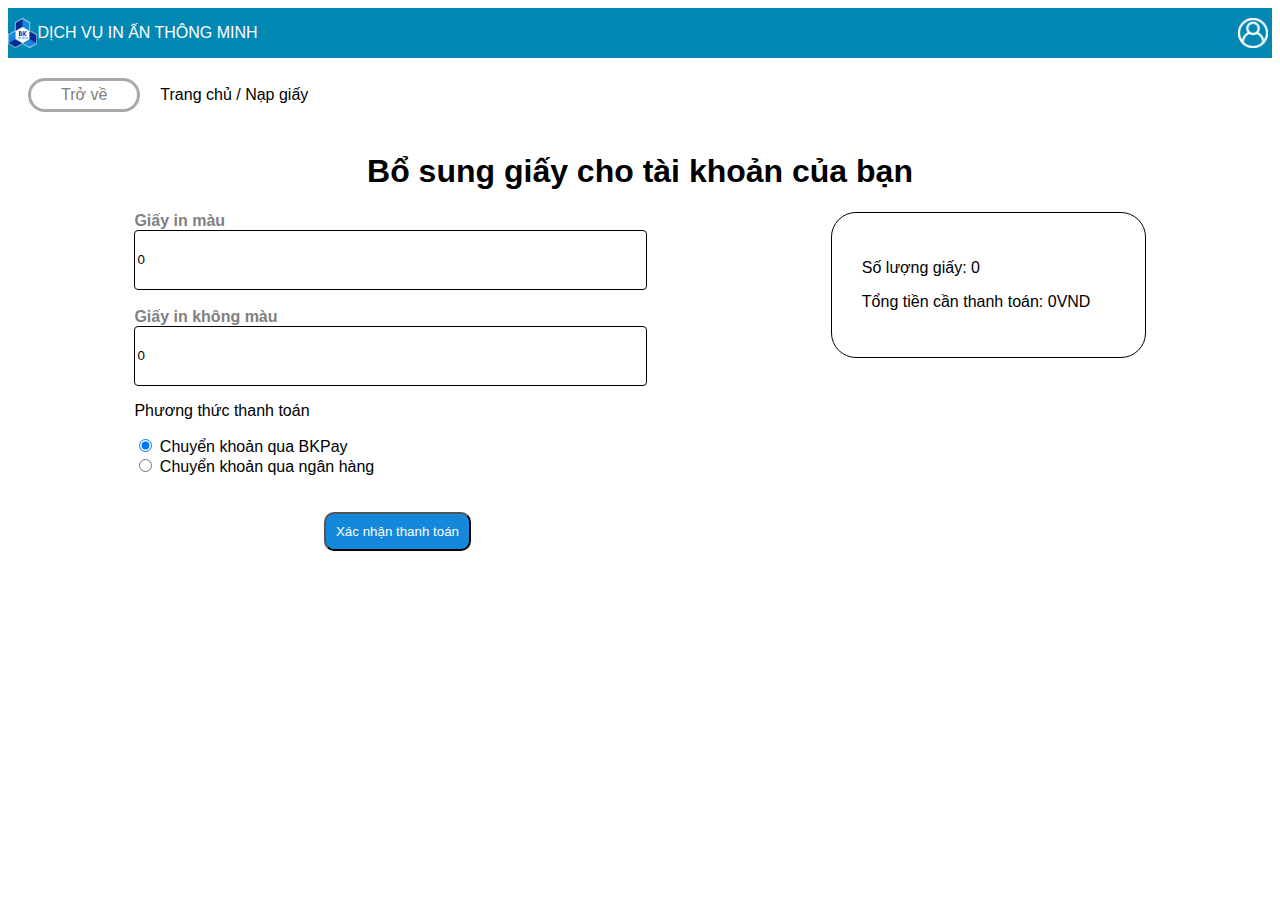
<file: pages/buy_paper.html>
<!DOCTYPE html>
<html lang="en">
<head>
    <meta charset="UTF-8">
    <meta name="viewport" content="width=device-width, initial-scale=1.0">
    <title>Buy paper</title>
    <link rel="stylesheet"href="/styles/buy_paper_style.css">
    <link rel="icon" href="/img/hcmut.png">
</head>
<body>
    <div class="header">
        <img class="icon" src="/img/hcmut.png">
        <p style="width: 95%; background-color: rgba(3, 136, 180, 1);">DỊCH VỤ IN ẤN THÔNG MINH</p>
        <img class="icon" id="account_icon" src="/img/output-onlinepngtools.png" style="float: right;">
    </div>
    <div style="display: flex; align-items: center;">
        <a href="/pages/index.html" class="return">Trở về</a>
        <p>Trang chủ / Nạp giấy</p>
    </div>
    <div class="wrapper">
        <h1 style="text-align: center;">Bổ sung giấy cho tài khoản của bạn</h1>
        <div style="margin-left: 10% ;width: 30%; margin-right: 10%; float: left;">
            <form action="buy_paper.php" method="POST">
                <input id="username" name='username' value="" hidden >
                <input id="password" name='password' value="" hidden >
                <lable for="paper1" style="color: gray; font-weight: bold;">Giấy in màu</lable>
                <br>
                <input type="number" value="0" min="0" id=".paper1" class="buy" name="paper1" placeholder="Số giấy cần mua">
                <br><br>
                <lable for="paper2" style="color: gray; font-weight: bold;">Giấy in không màu</lable>
                <br>
                <input type="number" value="0" min="0" id=".paper2" class="buy" name="paper2" placeholder="Số giấy cần mua">
                <p>Phương thức thanh toán</p>
                <label>
                    <input type="radio" class="radio" name="method[]" checked="checked">
                    Chuyển khoản qua BKPay
                </label>
                <br>
                <label>
                    <input type="radio" class="radio" name="method[]">
                    Chuyển khoản qua ngân hàng
                </label> 
                <br>
                <br>
                <br>
                <button id="send" type="submit" style="margin-left: 50%;" href="#" class="confirm">Xác nhận thanh toán</button>
            </form>
        </div>
        
        <div style="margin-right: 10%; width: 20%; margin-left: 10%; float: right;" class="doublecheck">
            <p id=".paperCount">Số lượng giấy: 0</p>
            <p id=".money">Tổng tiền cần thanh toán: 0VND</p>
        </div>
    </div>
    <script>
        const queryString = window.location.search;
        const urlParams = new URLSearchParams(queryString);

        const paper1 = document.getElementById(".paper1");
        const paper2 = document.getElementById(".paper2");
        const paperCount = document.getElementById(".paperCount");
        const money = document.getElementById(".money");
        let paper1value = 0;
        let paper2value = 0;
        let totalPaper = 0;

        window.onload = function(){
            document.getElementById("username").value=localStorage.getItem('username');
            document.getElementById("password").value=localStorage.getItem('password');
        }

        console.log("balls");
        paper1.addEventListener('change', () => {
        paper1value = paper1.value<0?0:paper1.value;
        paper2value = paper2.value<0?0:paper2.value;
        paper1.value= paper1value;
        paper2.value= paper2value;
        totalPaper =  parseInt(paper1value) + parseInt(paper2value);
        paperCount.innerText = "Số lượng giấy: " + totalPaper;
        money.innerText = "Tổng tiền cần thanh toán: " + ( paper1value * 3000 + paper2value * 1000) + "VND";
        });
        paper2.addEventListener('change', () => {
        paper1value = paper1.value<0?0:paper1.value;
        paper2value = paper2.value<0?0:paper2.value;
        paper1.value= paper1value;
        paper2.value= paper2value;
        totalPaper =  parseInt(paper1value) + parseInt(paper2value);
        paperCount.innerText = "Số lượng giấy: " + totalPaper;
        money.innerText = "Tổng tiền cần thanh toán: " + ( paper1value * 3000 + paper2value * 1000) + "VND";
        });
    </script>
</body>

</html>
</file>
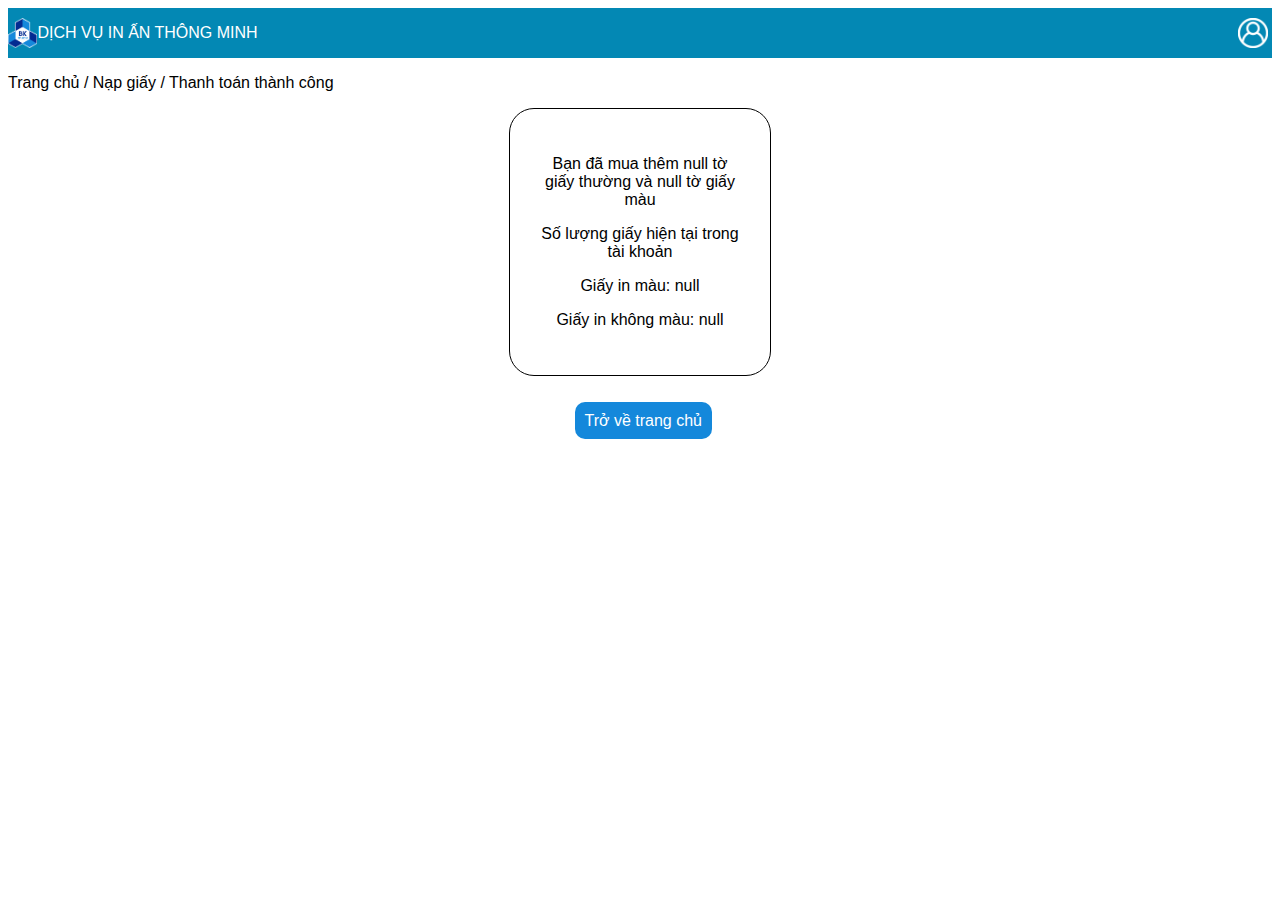
<file: pages/buy_paper_success.html>
<!DOCTYPE html>
<html lang="en">
<head>
    <meta charset="UTF-8">
    <meta name="viewport" content="width=device-width, initial-scale=1.0">
    <title>Success</title>
    <link rel="stylesheet"href="/styles/buy_paper_style.css">
    <link rel="icon" href="/img/hcmut.png">
</head>
<body>
    <div class="header">
        <img class="icon" src="/img/hcmut.png">
        <p style="width: 95%; background-color: rgba(3, 136, 180, 1);">DỊCH VỤ IN ẤN THÔNG MINH</p>
        <img class="icon" id="account_icon" src="/img/output-onlinepngtools.png" style="float: right;">
    </div>
    <div style="display: flex; align-items: center;">
        <p>Trang chủ / Nạp giấy / Thanh toán thành công</p>
    </div>
    <div class="wrapper" style="max-width: fit-content; margin-left: auto; margin-right: auto;">
        <div style="text-align: center;" class="doublecheck">
            <p id=".papers">Bạn đã mua thêm 0 tờ giấy thường và 0 tờ giấy màu</p>
            <p>Số lượng giấy hiện tại trong tài khoản</p>
            <p id=".cpapers">Giấy in màu</p>
            <p id=".npapers">Giấy in thường</p>
        </div>
        <br>
        <br>
        <div >
            <a href="/pages/index.html" id=".back" style="
            height:40px; 
            width:200px; 
            margin: 100px -25%; 
            position:relative;
            top:50%; 
            left:50%;" class="confirm" >Trở về trang chủ</a>

        </div>
    </div>

    <script>
    const queryString = window.location.search;
    const urlParams = new URLSearchParams(queryString);
    
    
    const papers = document.getElementById(".papers");
    const cpapers = document.getElementById(".cpapers");
    const npapers = document.getElementById(".npapers");
    const back = document.getElementById(".back");
    

    papers.innerText="Bạn đã mua thêm  "+urlParams.get('n')+" tờ giấy thường và "+urlParams.get('c')+" tờ giấy màu" ;
    cpapers.innerText="Giấy in màu: "+urlParams.get('cc');
    npapers.innerText="Giấy in không màu: "+urlParams.get('nn');
    window.onload= function(){back.href="/pages/index.html";}

    </script>
</body>

</html>
</file>
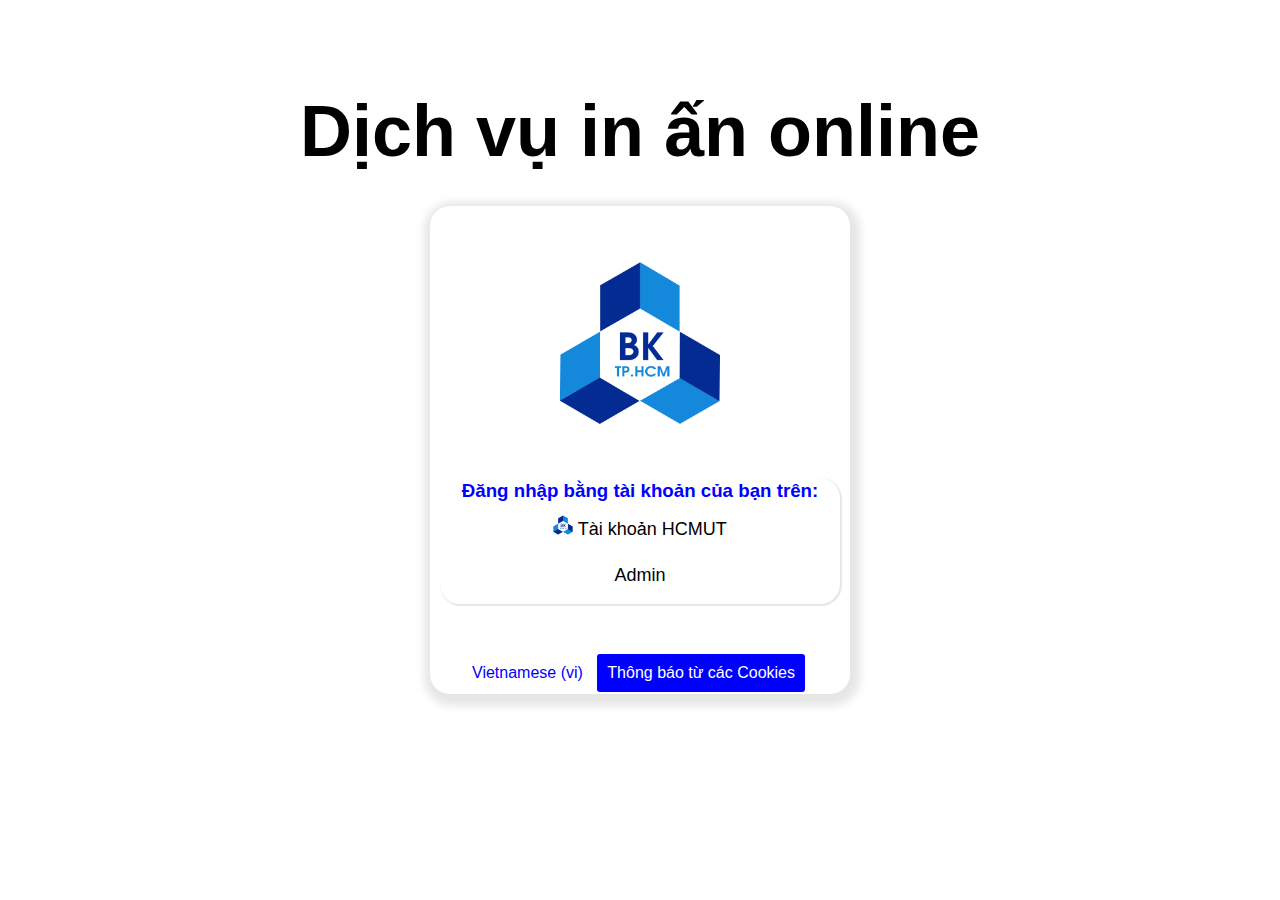
<file: pages/login.html>
<!DOCTYPE html>
<html lang="en">

<head>
  <meta charset="UTF-8">
  <meta http-equiv="X-UA-Compatible" content="IE=edge">
  <meta name="viewport" content="width=device-width, initial-scale=1.0">
  <title>Login</title>
  <link rel="stylesheet" href="/styles/login_style.css">
  <link rel="icon" href="/img/hcmut.png">
</head>

<body>
  <div id="welcome">
    <h1>Dịch vụ in ấn online</h1>  
  </div>
  <br>
  <div class="wrapper">
    <form action="">
      <img src="/img/hcmut.png" class="logo" style="width: 40%;">
      <div class="wrapper">
        <h3>Đăng nhập bằng tài khoản của bạn trên:</h1>
        <a href="/pages/sso.html" class ="loginbutton" style="text-decoration: none;" >
            <img src="/img/hcmut.png" class="tinylogo"> Tài khoản HCMUT
        </a>
        <a href="/pages/admin_log.html" class ="loginbutton" style="text-decoration: none;" >
             Admin
        </a>
      </div>
    </form>
    <p style="display: inline-block;">
      <div class="dropdown">
        <span><p color="blue">Vietnamese (vi)</p></span>
        <div class="dropdown-content">
          <p>Vietnamese (vi)</p>
          <p>English (en)</p>
        </div>
      </div>
      <div class="cookies" onclick="myFunction()">
        Thông báo từ các Cookies
        <span class="popuptext" id="myPopup">test</span>
      </div>
    </p>
  </div>
</body>
<script>
function myFunction() {
  var popup = document.getElementById("myPopup");
  popup.classList.toggle("show");
}
</script>
</html>
</file>
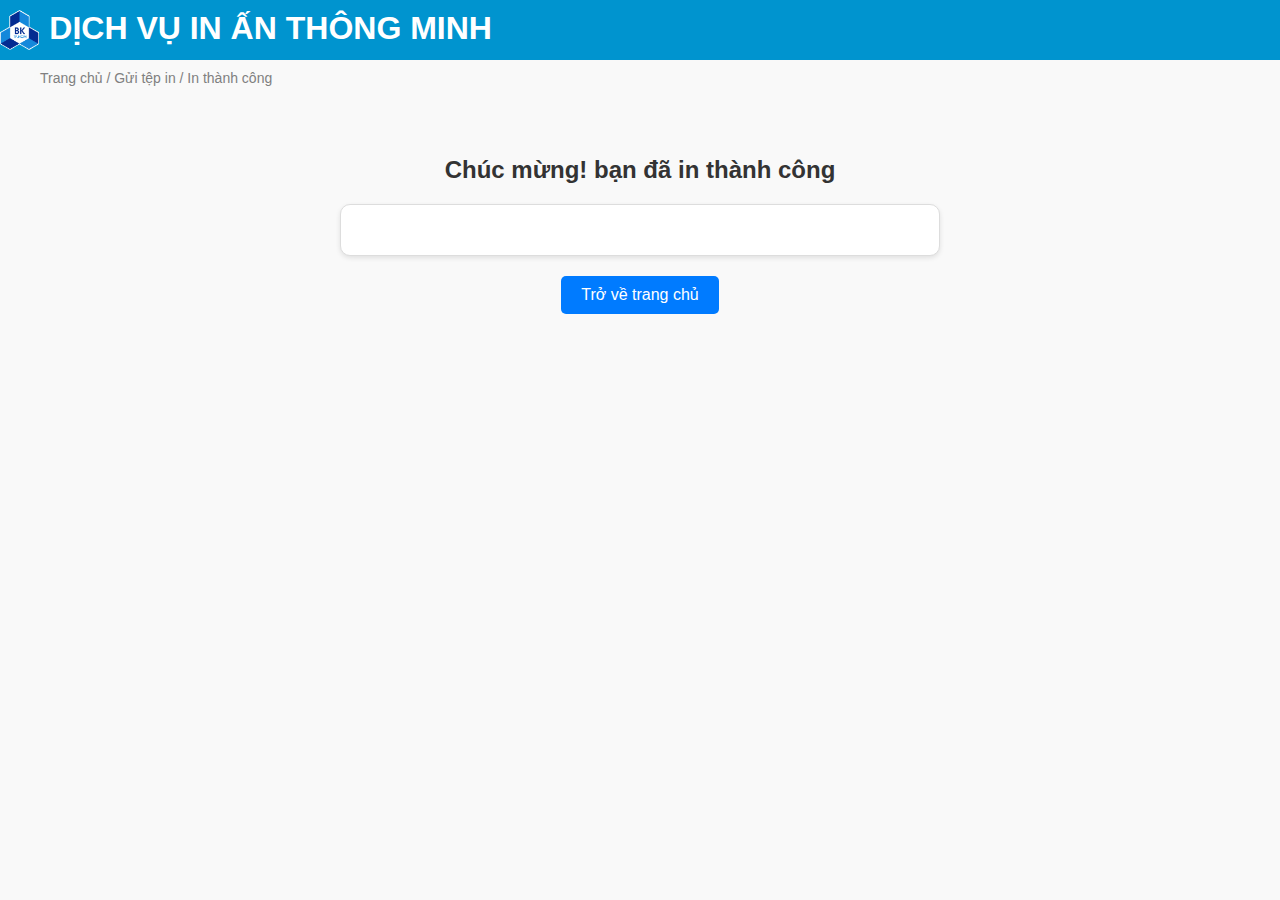
<file: pages/print_success.html>
<!DOCTYPE html>
<html>
<head>
    <meta charset="UTF-8">
    <meta name="viewport" content="width=device-width, initial-scale=1.0">
    <title>Upload Document - Bach Khoa University</title>
    <link rel="stylesheet" href="../styles/print_success.css">
    <link rel="icon" href="../img/hcmut.png">
</head>
<body>
    <div class="header">
        <img src="../img/hcmut.png" alt="BK Logo" class="logo">
        <h1>DỊCH VỤ IN ẤN THÔNG MINH</h1>
    </div>
    <div class="breadcrumb">
        <span>Trang chủ / Gửi tệp in / In thành công</span>
    </div>
    <div class="content">
        <h2>Chúc mừng! bạn đã in thành công</h2>
        <div class="message-box" id="notice">
            <p id = 1></p>
            <p id = 2 ></p>
        </div>
        <div class="home-button">
            <a href="../pages/index.html" class="next-btn">
                Trở về trang chủ
            </a>
        </div>
    </div>
    <script type="text/javascript">
        var target1 = document.getElementById("1");
        target1.innerHTML = "Hãy nhanh chóng đến máy in " + localStorage.getItem("printer").bold();
        var target2 = document.getElementById("2");
        target2.innerHTML= "Tại " + localStorage.getItem("location").bold() + " để nhận tài liệu của bạn";
    </script>
    <!-- <script type="text/javascript">
        const mysql = require('mysql2')
    </script> -->
</body>
</html>
</file>
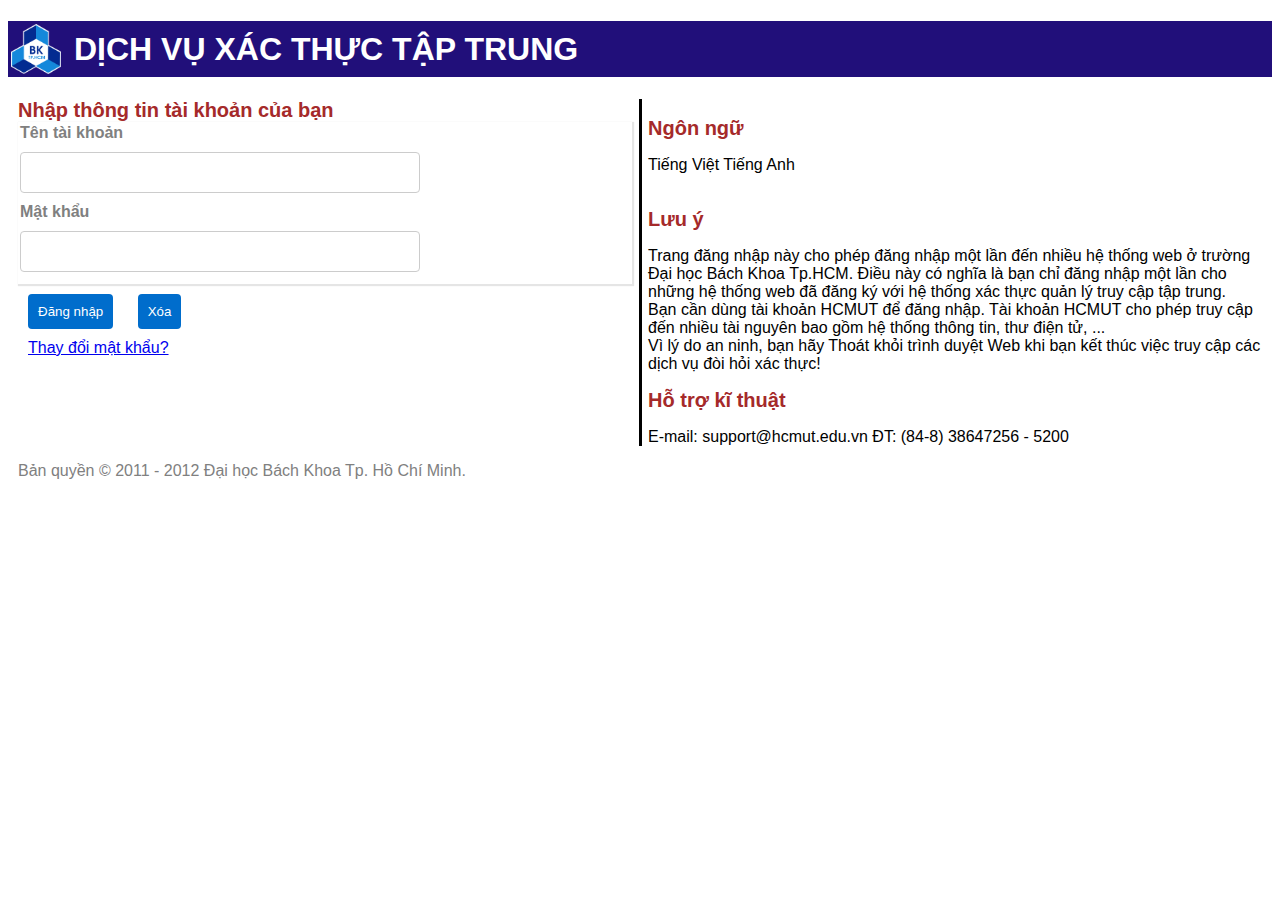
<file: pages/sso.html>
<!DOCTYPE html>
<html lang="en">
<head>
  <meta charset="UTF-8">
  <meta http-equiv="X-UA-Compatible" content="IE=edge">
  <meta name="viewport" content="width=device-width, initial-scale=1.0">
  <title>Login</title>
  <link rel="stylesheet" href="/styles/sso_style.css">
  <link rel="icon" href="/img/hcmut.png">
</head>
<body>
  <h1>
    <img src="/img/hcmut.png" class="logo">
    DỊCH VỤ XÁC THỰC TẬP TRUNG
  </h1>

  <form action="sso.php" method="post">
    <u>Nhập thông tin tài khoản của bạn</u>
    <br>
    <div class="wrapper">
      <lable for="username" style="color: gray; font-weight: bold;">Tên tài khoản</lable>
      <br>
      <input type="text" name="username">
      <br>
      <lable for="password" style="color: gray; font-weight: bold;">Mật khẩu</lable>
      <br>
      <input type="password" name="password">
    </div>
    <button type="submit" value="Login">Đăng nhập</button>
    <button>Xóa</button>
    <br>
    <a href="#" color="blue" style="margin-left: 10px;">Thay đổi mật khẩu?</a>
    <br>
    <br>
    <br>
    <br>
    <br>
    <u>Ngôn ngữ</u>
    <p>Tiếng Việt Tiếng Anh</p>
    <br>
    <u>Lưu ý</u>
    <p>
      Trang đăng nhập này cho phép đăng nhập một lần đến nhiều hệ thống web ở trường Đại học Bách Khoa Tp.HCM. Điều này có nghĩa là bạn chỉ đăng nhập một lần cho những hệ thống web đã đăng ký với hệ thống xác thực quản lý truy cập tập trung.
    <br>
      Bạn cần dùng tài khoản HCMUT để đăng nhập. Tài khoản HCMUT cho phép truy cập đến nhiều tài nguyên bao gồm hệ thống thông tin, thư điện tử, ...
    <br>
      Vì lý do an ninh, bạn hãy Thoát khỏi trình duyệt Web khi bạn kết thúc việc truy cập các dịch vụ đòi hỏi xác thực!
    </p>
    <u>Hỗ trợ kĩ thuật</u>
    <p>E-mail: support@hcmut.edu.vn    ĐT: (84-8) 38647256 - 5200</p>
  </form>
  <p style="margin-left: 10px; color: gray">Bản quyền &#169; 2011 - 2012 Đại học Bách Khoa Tp. Hồ Chí Minh.</p>
</body>
</html>
</file>
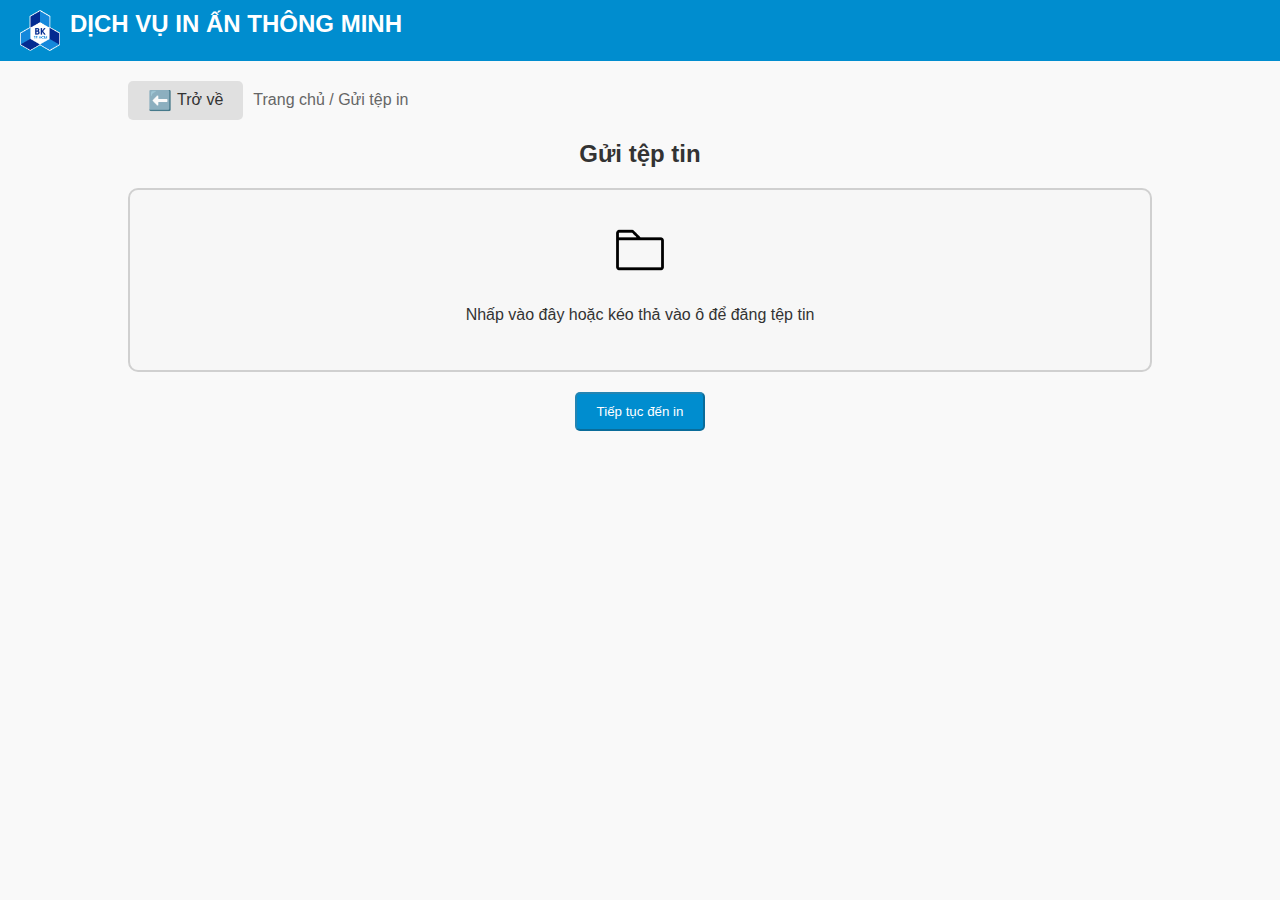
<file: pages/upload_document.html>
<!DOCTYPE html>
<html lang="en">
<head>
    <meta charset="UTF-8">
    <meta name="viewport" content="width=device-width, initial-scale=1.0">
    <title>Upload File</title>
    <link rel="stylesheet" href="../styles/upload_document.css">
</head>
<body>
    <div class="header">
        <img src="../img/hcmut.png" class="icon">
        <h1>DỊCH VỤ IN ẤN THÔNG MINH</h1>
    </div>
    <div class="container">
        <div class="back-button">
            <a href="../pages/index.html" class="back-btn">
                <span class="arrow">⬅️</span> Trở về
            </a>
            <span class="breadcrumb">Trang chủ / Gửi tệp in</span>
        </div>
        <div class="upload-box">
            <h2>Gửi tệp tin</h2>
            <div class="file-upload">
                <input type="file" id="fileInput" hidden>
                <label for="fileInput" class="file-drop">
                    <img src="../img/folder-icon.png" alt="Folder" class="folder-icon">
                    <p>Nhấp vào đây hoặc kéo thả vào ô để đăng tệp tin</p>
                </label>
            </div>
            <p id="fileInfo" style="margin-top: 10px;"></p>
        </div>
        <div class="next-button">
            <button class="next-btn" id="nextButton" disabled onclick="uploadFile()">
                Tiếp tục đến in
            </button>
        </div>
    </div>

    <script>
        let uploadedFileContent = '';

        const fileInput = document.getElementById('fileInput');
        const fileInfo = document.getElementById('fileInfo');
        const nextButton = document.getElementById('nextButton');

        fileInput.addEventListener('change', function () {
            const file = this.files[0];
            if (file) {
                
                const maxFileSize = 5 * 1024 * 1024; 
                if (file.size > maxFileSize) {
                    fileInfo.textContent = 'Tệp quá lớn! Vui lòng chọn tệp nhỏ hơn 5MB.';
                    nextButton.disabled = true;
                    return;
                }

                fileInfo.textContent = `Tệp đã chọn: ${file.name}`;
                nextButton.disabled = true; 

                const reader = new FileReader();
                reader.onload = function (event) {
                    uploadedFileContent = event.target.result;
                    localStorage.setItem('uploadedFileName', file.name);
                    localStorage.setItem('uploadedFileContent', uploadedFileContent);
                    nextButton.disabled = false; 
                };
                reader.onerror = function () {
                    fileInfo.textContent = 'Đã xảy ra lỗi khi đọc tệp. Vui lòng thử lại.';
                    nextButton.disabled = true;
                };
                reader.readAsText(file);
            }
        });

        function uploadFile() {
            if (!uploadedFileContent) {
                alert('Vui lòng chờ hoàn tất tải lên trước khi tiếp tục!');
                return;
            }
            window.location.href = '../pages/upload_preview.html';
        }
    </script>
</body>
</html>
</file>
<file: styles/buy_paper_style.css>
* {
    background-color: white;
    font-family: Arial, Helvetica, sans-serif;
}

.header {
    display: flex;
    justify-content: left;
    align-items: center;
    background-color: rgba(3, 136, 180, 1);
    width: 100%;
    color: white;
    margin: 0px 0px;
}

.icon{
    display: inline-block;
    height: 30px;
    background-color: rgba(3, 136, 180, 1);
}

.return {
    margin: 20px;
    padding: 5px 30px;
    color: gray;
    text-decoration: none;
    border: solid darkgray;
    border-radius: 25px;
}

input.buy {
    border: solid 1px black;
    border-radius: 4px;
    width: 507px;
    height: 56px;

}

.confirm {
    background-color: rgba(20, 136, 219, 1);
    color: white;
    padding: 10px;
    border-radius: 10px;
    text-decoration: none;
    margin-left: 52%;
}

.doublecheck {
    border: solid 1px black;
    border-radius: 25px;
    padding: 30px;
    width: 200px;
}
</file>
<file: styles/login_style.css>
@import url("https://fonts.googleapis.com/css2?family=Poppins:wght@300;400;500;600;700;800;900&display=swap");

* {
  margin: 0;
  padding: 0;
  box-sizing: border-box;
  font-family: Arial, Helvetica, sans-serif;
}

body {
  display: flex;
  justify-content: center;
  align-items: center;
  min-height: 100vh;
  background: white;
}

#welcome {
  font-size: 36px;
  position: absolute;
  top: 10%;
}
.wrapper {
  width: 420px;
  background: white;
  color: #fff;
  border: none;
  outline: none;
  border: 2px solid rgba(255, 255, 255, 0.2);
  box-shadow: 2px 4px 8px 8px hsl(0deg 0% 0% / 0.1);
  border-radius: 20px;
}
.logo {
  display: block;
  margin: auto;
  margin-top: 50px;
  margin-bottom: 50px;
  width: 50%;
}
.tinylogo {
  display: inline-block;
  width: 20px;
}
.wrapper .wrapper {
  width: 400px;
  margin: auto;
  margin-bottom: 50px;
  background: white;
  box-shadow: 1px 1px 1px 1px hsl(0deg 0% 0% / 0.1);

}
.wrapper h3 {
  text-align: center;
  color: blue;
}

a.loginbutton {
    text-decoration: none;
    padding-top: 13px;
  font-size: 18px;
  display: block;
  width: 350px;
  height: 50px;
  background: none;
  border: none;
  outline: none;
  background: #fff;
  color: #000;
  border-radius: 10px;
  cursor: pointer;
  transition: 0.5s;
  text-align: center;
  margin: auto;
}
.loginbutton:hover {
  background: lightgray;
}
.wrapper .input-box {
  width: 100%;
  height: 50px;
  background: salmon;
  margin: 30px 0;
}
.dropdown {
  color: blue;
  position: relative;
  margin-left: 40px;
  display: inline-block;
}

.dropdown-content {
  display: none;
  position: absolute;
  color: black;
  background-color: white;
  min-width: 160px;
  box-shadow: 0px 8px 16px 0px rgba(0,0,0,0.2);
  padding: 12px 16px;
  z-index: 1;
}

.dropdown:hover .dropdown-content {
  display: block;
}

.cookies {
    margin-left: 10px;
    background-color: blue;
    border: none;
    border-radius: 3px;
    color: white;
  padding: 10px;
  text-align: center;
  text-decoration: none;
  display: inline-block;
  font-size: 16px;
  transition: 0.5s;
}
.cookies:hover {
  background-color: lightblue;
}
.cookies .popuptext {
    visibility: hidden;
    width: 160px;
    background-color: #555;
    color: #fff;
    text-align: center;
    border-radius: 6px;
    padding: 8px 0;
    position: absolute;
    z-index: 1;
    bottom: 125%;
    left: 50%;
    margin-left: -80px;
  }
  
  /* Popup arrow */
  .cookies .popuptext::after {
    content: "";
    position: absolute;
    top: 100%;
    left: 50%;
    margin-left: -5px;
    border-width: 5px;
    border-style: solid;
    border-color: #555 transparent transparent transparent;
  }
  
  /* Toggle this class - hide and show the popup */
  .cookies .show {
    visibility: visible;
    -webkit-animation: fadeIn 1s;
    animation: fadeIn 1s;
  }
  
  /* Add animation (fade in the popup) */
  @-webkit-keyframes fadeIn {
    from {opacity: 0;} 
    to {opacity: 1;}
  }
  
  @keyframes fadeIn {
    from {opacity: 0;}
    to {opacity:1 ;}
  }
</file>
<file: styles/print_success.css>
body, h1, h2, p {
    margin: 0;
    padding: 0;
}

body {
    font-family: Arial, sans-serif;
    background-color: #f9f9f9;
    color: #333;
    text-align: center;
}

.header {
    background-color: #0094cf;
    color: white;
    padding: 10px 0;
    display: flex;
    align-items: left;
    justify-content: left;
    gap: 10px;
}

.logo {
    height: 40px;
}

.breadcrumb {
    margin: 10px 0;
    font-size: 14px;
    color: gray;
    text-align: left; 
    width: 100%; 
    padding-left: 40px;
}

.content {
    margin: 50px auto;
    max-width: 600px;
    padding: 20px;
}

h2 {
    color: #333;
    margin-bottom: 20px;
}

.message-box {
    background-color: white;
    border: 1px solid #ddd;
    border-radius: 10px;
    padding: 20px;
    margin: 20px auto;
    box-shadow: 0 2px 5px rgba(0, 0, 0, 0.1);
}

.message-box p {
    margin: 10px 0;
    font-size: 16px;
}

.home-button {
    margin-top: 20px; 
}

.home-button .next-btn {
    background-color: #007bff;
    color: white;
    border: none;
    padding: 10px 20px;
    border-radius: 5px;
    cursor: pointer;
    font-size: 16px;
    text-decoration: none; 
    display: inline-block; 
}

.home-button .next-btn:hover {
    background-color: #0056b3; 
}
</file>
<file: styles/sso_style.css>
* {
    font-family: Arial;
  }
  .logo {
    margin-right: 10px;
    padding: 3px 3px;
    width: 50px;
    height: 50px
  }
  
  h1 {
    display: inline-block;
    display: flex;
    justify-content: left;
    align-items: center;
    background-color: #210F7A;
    width: 100%;
    color: white;
    
  }
  form {
    column-count: 2;
    column-rule-style: solid;
    column-span: all;
    margin: 10px;
  }
  
  input {
    background-color: white;
    width: 400px;
    padding: 12px 20px;
    margin: 10px 0;
    border: 1px solid #ccc;
    border-radius: 4px;
    box-sizing: border-box;
  }
  
  .wrapper {
    background: white;
    border: none;
    outline: none;
    border: 2px solid rgba(255, 255, 255, 0.2);
    box-shadow: 1px 1px 1px 1px hsl(0deg 0% 0% / 0.1);
  }
  
  button {
    background-color: #006DCC;
    color: white;
    border: none;
    margin: 10px;
    padding: 10px;
    border-radius: 4px;
  }
  
  u {
    text-decoration: none;
    color: brown;
    font-size:20px;
    font-weight: bold;
  }
</file>
<file: styles/upload_document.css>
body {
    font-family: Arial, sans-serif;
    margin: 0;
    padding: 0;
    background-color: #f9f9f9;
    color: #333;
}

.header {
    background-color: #008dcf;
    color: white;
    padding: 10px 20px;
    text-align: left;
    display: flex;
}

.header .icon {
    width: 40px;
    height: auto;
    margin-right: 10px;
}

.header h1 {
    font-size: 1.5em;
    margin: 0;
}

.container {
    width: 80%;
    margin: 20px auto;
    text-align: center;
}

.back-button {
    display: flex;
    align-items: center;
    margin-bottom: 20px;
}

.back-btn {
    background: #e0e0e0;
    border: none;
    padding: 8px 20px;
    border-radius: 5px;
    text-decoration: none;
    color: #333;
    display: flex;
    align-items: center;
    cursor: pointer;
    transition: background 0.3s;
}

.back-btn:hover {
    background: #d0d0d0;
}

.back-btn .arrow {
    margin-right: 5px;
    font-size: 1.2em;
}

.breadcrumb {
    margin-left: 10px;
    color: #666;
}

.file-upload {
    margin: 20px auto;
}

.file-drop {
    display: flex;
    flex-direction: column;
    align-items: center;
    cursor: pointer;
    padding: 30px;
    background-color: #f7f7f7;
    border: 2px solid #d0d0d0;
    border-radius: 10px;
}

.file-drop:hover {
    background-color: #e7e7e7;
    border-color: #a0a0a0;
}

.folder-icon {
    width: 60px;
    height: auto;
    margin-bottom: 10px;
}

.next-button {
    display: flex;
    justify-content: center;
    margin-top: 20px;
}

.next-btn {
    background: #008dcf;
    color: white;
    padding: 10px 20px;
    border-radius: 5px;
    text-decoration: none;
    cursor: pointer;
    transition: background 0.3s;
}

.next-btn:hover {
    background: #006bb3;
}
</file>
